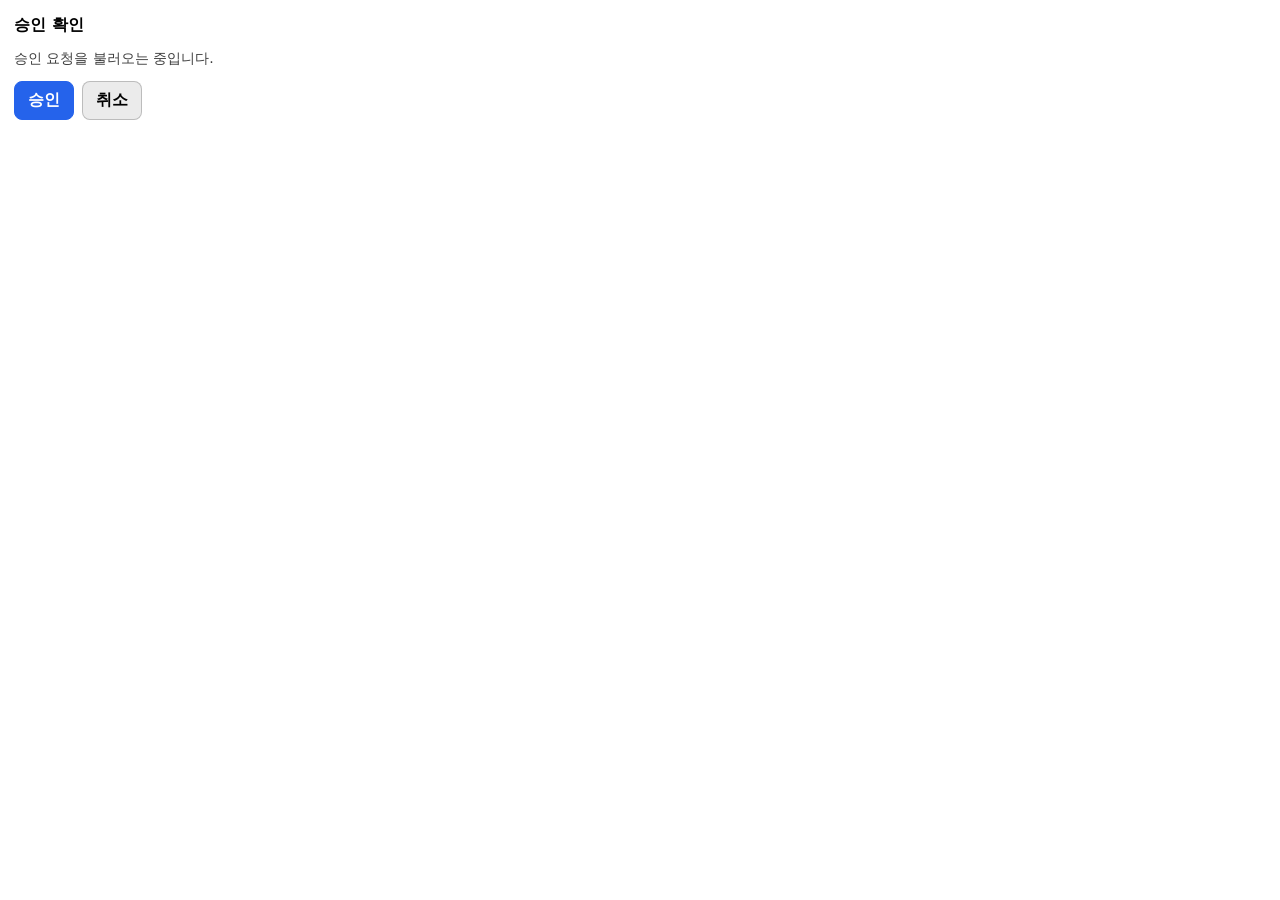
<file: plugins/codex-workflow/mcp/approval.html>
<!doctype html>
<html lang="ko">
<head>
  <meta charset="utf-8">
  <meta name="viewport" content="width=device-width, initial-scale=1">
  <style>
    :root { color-scheme: light dark; font-family: ui-sans-serif, system-ui, -apple-system, "Segoe UI", sans-serif; }
    * { box-sizing: border-box; }
    body { margin: 0; padding: 14px; color: CanvasText; background: transparent; }
    .card { display: grid; gap: 12px; }
    h2 { margin: 0; font-size: 16px; line-height: 1.35; }
    p { margin: 0; color: color-mix(in srgb, CanvasText 76%, transparent); font-size: 14px; line-height: 1.55; white-space: pre-wrap; }
    .actions { display: flex; flex-wrap: wrap; gap: 8px; }
    button { border: 1px solid color-mix(in srgb, CanvasText 20%, transparent); border-radius: 8px; padding: 8px 13px; font: inherit; font-weight: 650; cursor: pointer; }
    button:disabled { cursor: default; opacity: .55; }
    .approve { color: white; background: #2563eb; border-color: #2563eb; }
    .reject { color: CanvasText; background: color-mix(in srgb, Canvas 92%, CanvasText 8%); }
    .status { min-height: 20px; font-size: 13px; }
    .error { color: #dc2626; }
  </style>
</head>
<body>
  <main class="card" aria-live="polite">
    <h2 id="title">승인 확인</h2>
    <p id="message">승인 요청을 불러오는 중입니다.</p>
    <div class="actions" id="actions">
      <button class="approve" id="approve" type="button">승인</button>
      <button class="reject" id="reject" type="button">취소</button>
    </div>
    <p class="status" id="status"></p>
  </main>
  <script>
    (() => {
      const pendingRequests = new Map();
      let nextRequestId = 1;
      let state = null;
      const title = document.getElementById("title");
      const message = document.getElementById("message");
      const actions = document.getElementById("actions");
      const approve = document.getElementById("approve");
      const reject = document.getElementById("reject");
      const status = document.getElementById("status");

      function request(method, params) {
        const id = nextRequestId++;
        window.parent.postMessage({ jsonrpc: "2.0", id, method, params }, "*");
        return new Promise((resolve, rejectPromise) => {
          pendingRequests.set(id, { resolve, reject: rejectPromise });
        });
      }

      function unwrap(value) {
        return value?.structuredContent ?? value?.result?.structuredContent ?? value;
      }

      function render(next) {
        const data = unwrap(next);
        if (!data || data.kind !== "workflow_confirmation") return;
        state = data;
        title.textContent = data.title || "승인 확인";
        message.textContent = data.message || "진행 여부를 선택해 주세요.";
        approve.textContent = data.approveLabel || "승인";
        reject.textContent = data.rejectLabel || "취소";
        const completed = data.status === "approved" || data.status === "rejected";
        actions.hidden = completed;
        status.className = "status";
        status.textContent = data.status === "approved" ? "승인되었습니다." : data.status === "rejected" ? "취소되었습니다." : "";
      }

      async function callTool(name, args) {
        if (window.openai?.callTool) return window.openai.callTool(name, args);
        return request("tools/call", { name, arguments: args });
      }

      async function continueConversation(prompt) {
        if (window.openai?.sendFollowUpMessage) {
          return window.openai.sendFollowUpMessage({ prompt });
        }
        return request("ui/message", {
          role: "user",
          content: [{ type: "text", text: prompt }],
        });
      }

      async function decide(decision) {
        if (!state?.requestId) return;
        approve.disabled = true;
        reject.disabled = true;
        status.className = "status";
        status.textContent = "결정을 기록하는 중입니다…";
        try {
          const result = await callTool("submit_workflow_decision", {
            requestId: state.requestId,
            decision,
          });
          const data = unwrap(result);
          if (result?.isError || data?.status === "unknown") throw new Error("승인 요청을 처리하지 못했습니다.");
          render(data);
          const prompt = decision === "approved" ? state.approvalPrompt : state.rejectionPrompt;
          await continueConversation(prompt);
        } catch (error) {
          approve.disabled = false;
          reject.disabled = false;
          status.className = "status error";
          status.textContent = error?.message || "결정을 처리하지 못했습니다. 채팅으로 답해 주세요.";
        }
      }

      window.addEventListener("message", (event) => {
        if (event.source !== window.parent) return;
        const payload = event.data;
        if (!payload || payload.jsonrpc !== "2.0") return;
        if (payload.id !== undefined && pendingRequests.has(payload.id)) {
          const pending = pendingRequests.get(payload.id);
          pendingRequests.delete(payload.id);
          if (payload.error) pending.reject(payload.error);
          else pending.resolve(payload.result);
          return;
        }
        if (payload.method === "ui/notifications/tool-result") render(payload.params);
      }, { passive: true });

      approve.addEventListener("click", () => decide("approved"));
      reject.addEventListener("click", () => decide("rejected"));
      render(window.openai?.toolOutput);
    })();
  </script>
</body>
</html>
</file>
